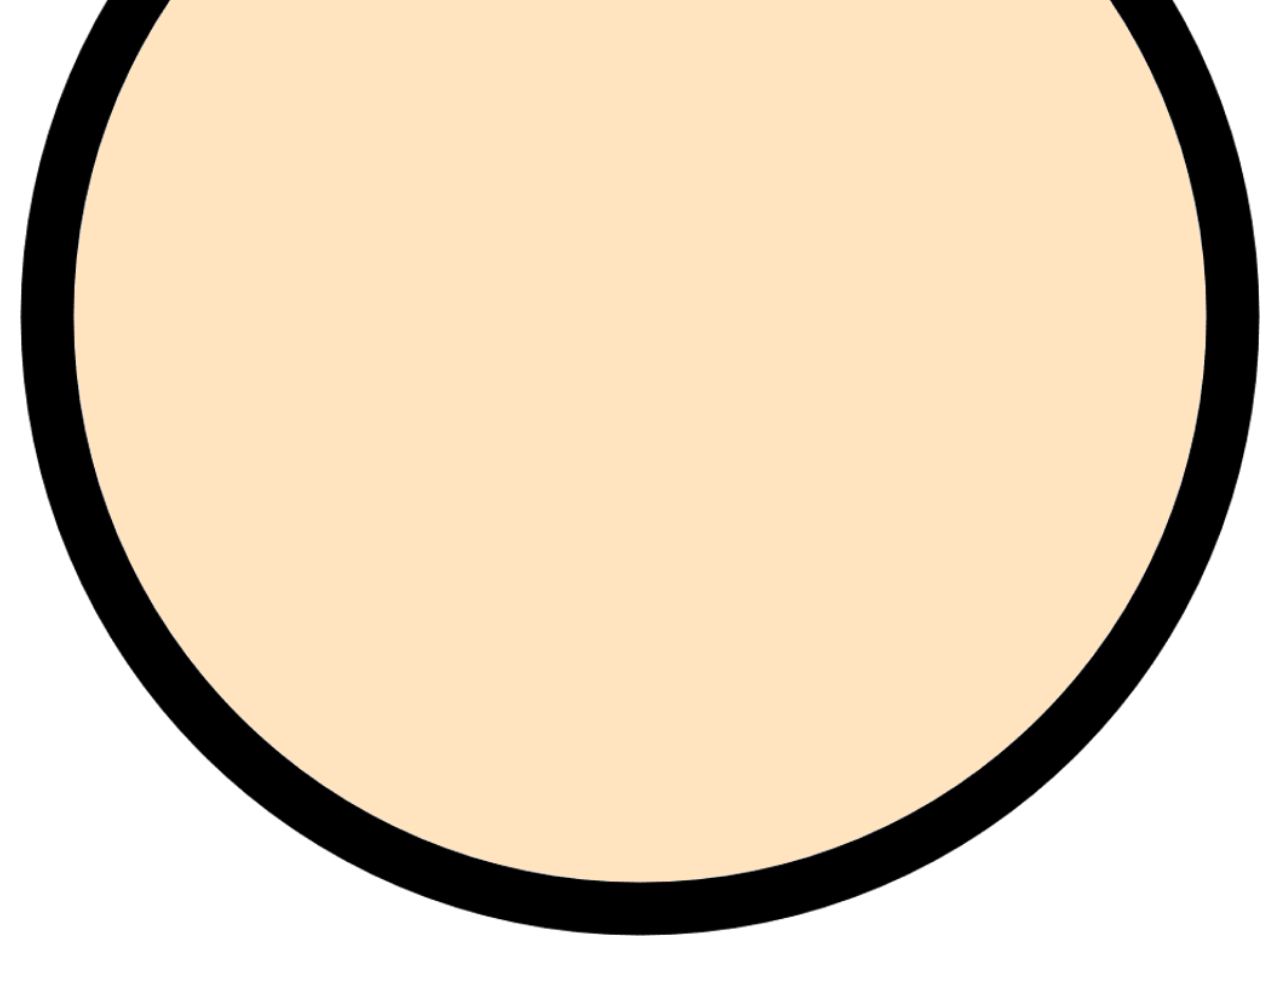
<file: lefthand.htm>
<!DOCTYPE html>
<html>
<head>
    <title>Left Hand</title>
    <link rel="stylesheet" href="styles.css">
    <style>
      html, body { background: transparent; margin: 0; overflow: hidden; }
      body { background-color: transparent; }
      h1 { background: transparent; margin: 8px; font: 600 14px/1.2 system-ui, sans-serif; color: #fff; }
    </style>
</head>
<body>
    <img src="hand.png" alt="Left Hand" style="width:100%;height:fit-content">
    <script>
      (function() {
        const params = new URLSearchParams(location.search);
        const homeX = parseInt(params.get('homeX') || window.screenX, 10);
        const homeY = parseInt(params.get('homeY') || window.screenY, 10);

        const getWX = () => (typeof window.screenX === 'number' ? window.screenX : window.screenLeft || 0);
        const getWY = () => (typeof window.screenY === 'number' ? window.screenY : window.screenTop || 0);
        let anim = null;
        let dragging = false;
        let startWinX = 0, startWinY = 0;
        let startScreenX = 0, startScreenY = 0;
        let movingExternal = false;
        let lastMoveTs = 0;

        const spring = { k: 0.08, damping: 0.84 };

        const getPos = () => ({ x: getWX(), y: getWY() });
        const moveToPos = (x, y) => { try { window.moveTo(Math.round(x), Math.round(y)); } catch(_) {} };

        const stopAnim = () => { if (anim) { cancelAnimationFrame(anim); anim = null; } };

        const snapBack = () => {
          stopAnim();
          let { x, y } = getPos();
          let vx = 0, vy = 0;
          const step = () => {
            const dx = homeX - x;
            const dy = homeY - y;
            vx = (vx + spring.k * dx) * spring.damping;
            vy = (vy + spring.k * dy) * spring.damping;
            x += vx; y += vy;
            moveToPos(x, y);
            if (Math.hypot(dx, dy) < 0.8 && Math.hypot(vx, vy) < 0.5) {
              moveToPos(homeX, homeY);
              anim = null; return;
            }
            anim = requestAnimationFrame(step);
          };
          anim = requestAnimationFrame(step);
        };

        // In-window dragging (anywhere inside the popup)
        document.addEventListener('pointerdown', (e) => {
          if (e.button !== 0) return;
          dragging = true;
          stopAnim();
          startWinX = getWX();
          startWinY = getWY();
          startScreenX = e.screenX;
          startScreenY = e.screenY;
          try { document.body.setPointerCapture(e.pointerId); } catch(_) {}
          document.body.style.cursor = 'grabbing';
          e.preventDefault();
        });

        document.addEventListener('pointermove', (e) => {
          if (!dragging) return;
          const dx = e.screenX - startScreenX;
          const dy = e.screenY - startScreenY;
          moveToPos(startWinX + dx, startWinY + dy);
        });

        const endDrag = (e) => {
          if (!dragging) return;
          dragging = false;
          try { document.body.releasePointerCapture(e.pointerId); } catch(_) {}
          document.body.style.cursor = 'grab';
          snapBack();
        };
        window.addEventListener('pointerup', endDrag);
        window.addEventListener('pointercancel', endDrag);

        // Detect OS title-bar moves with animation-frame sampling for minimal delay
        (function watchExternalMove(){
          let prev = getPos();
          const settleMs = 80; // snap quickly after movement stops
          const loop = () => {
            const now = performance.now();
            const cur = getPos();
            const moved = cur.x !== prev.x || cur.y !== prev.y;
            if (!anim && !dragging) {
              if (moved) {
                movingExternal = true;
                lastMoveTs = now;
              } else if (movingExternal && (now - lastMoveTs) >= settleMs) {
                movingExternal = false;
                snapBack();
              }
            }
            prev = cur;
            requestAnimationFrame(loop);
          };
          requestAnimationFrame(loop);
        })();

        // Initial cursor and selection behavior
        document.body.style.userSelect = 'none';
        document.body.style.cursor = 'grab';
      })();
    </script>
</body>
</html>
</file>
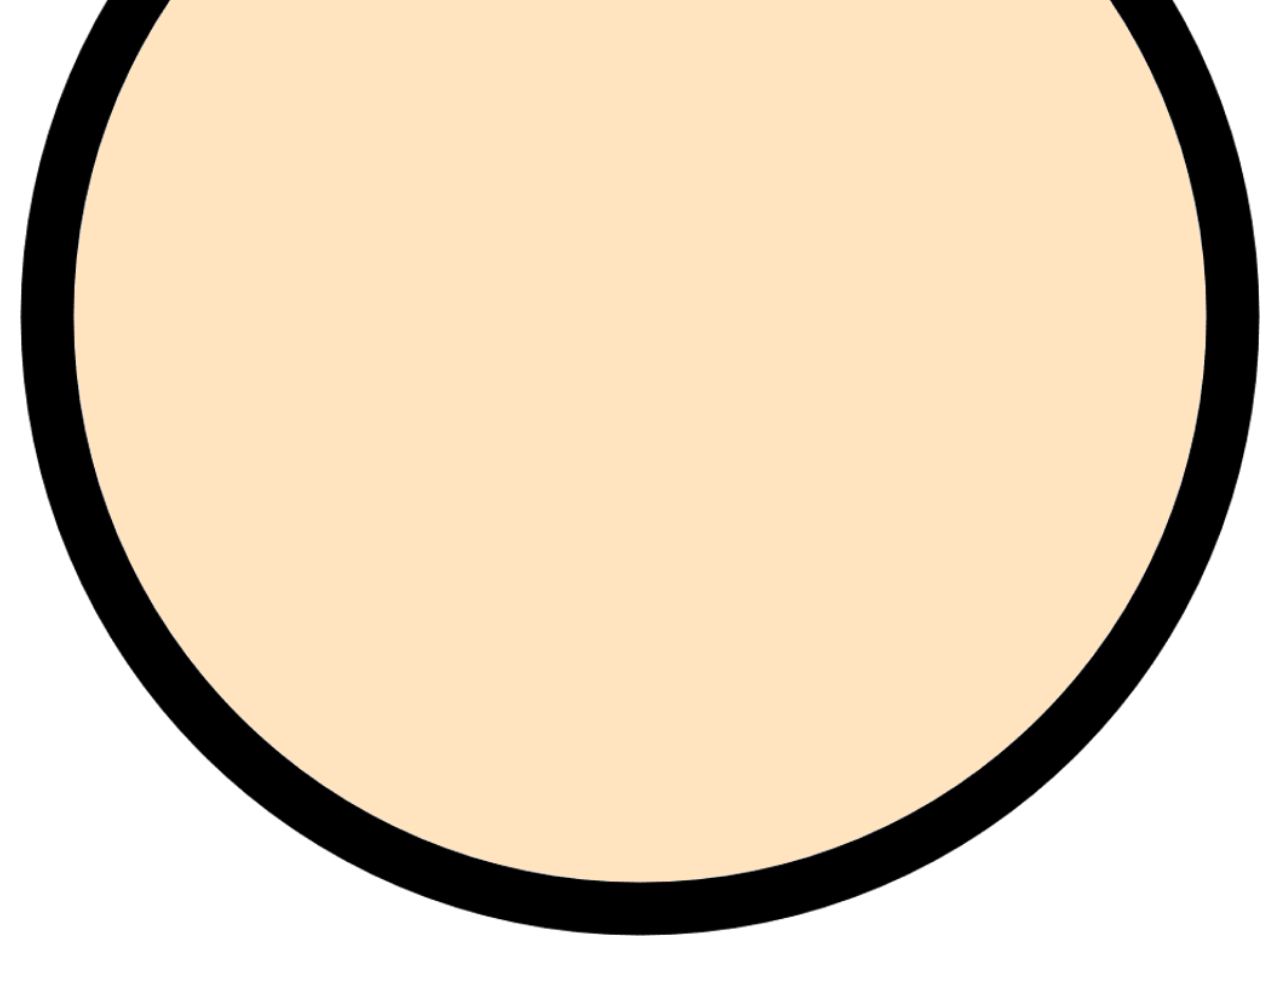
<file: righthand.htm>
<!DOCTYPE html>
<html>
<head>
    <title>Right Hand</title>
    <link rel="stylesheet" href="styles.css">
    <style>
      html, body { background: transparent; margin: 0; overflow: hidden; }
      body { background-color: transparent; }
      h1 { background: transparent; margin: 8px; font: 600 14px/1.2 system-ui, sans-serif; color: #fff; }
    </style>
</head>
<body>
    <img src="hand.png" alt="Right Hand" style="width:100%;height:fit-content;">
    <script>
      (function() {
        const params = new URLSearchParams(location.search);
        const homeX = parseInt(params.get('homeX') || window.screenX, 10);
        const homeY = parseInt(params.get('homeY') || window.screenY, 10);

        const getWX = () => (typeof window.screenX === 'number' ? window.screenX : window.screenLeft || 0);
        const getWY = () => (typeof window.screenY === 'number' ? window.screenY : window.screenTop || 0);

        let anim = null;
        let dragging = false;
        let startWinX = 0, startWinY = 0;
        let startScreenX = 0, startScreenY = 0;
        let movingExternal = false;
        let lastMoveTs = 0;

        const spring = { k: 0.08, damping: 0.84 };

        const getPos = () => ({ x: getWX(), y: getWY() });
        const moveToPos = (x, y) => { try { window.moveTo(Math.round(x), Math.round(y)); } catch(_) {} };
        // no in-window dragging; OS title bar only

        const stopAnim = () => { if (anim) { cancelAnimationFrame(anim); anim = null; } };

        const broadcastPointer = (e) => {
          if (!e || typeof e.screenX !== 'number') return;
          if (!window.opener || window.opener.closed) return;
          try {
            window.opener.postMessage(
              {
                type: 'eye-pointer',
                screenX: e.screenX,
                screenY: e.screenY,
                offsetX: e.screenX - e.clientX,
                offsetY: e.screenY - e.clientY,
              },
              '*'
            );
          } catch (_) {
            /* ignore cross-origin errors */
          }
        };

        const snapBack = () => {
          stopAnim();
          let { x, y } = getPos();
          let vx = 0, vy = 0;
          const step = () => {
            const dx = homeX - x;
            const dy = homeY - y;
            vx = (vx + spring.k * dx) * spring.damping;
            vy = (vy + spring.k * dy) * spring.damping;
            x += vx; y += vy;
            moveToPos(x, y);
            if (Math.hypot(dx, dy) < 0.8 && Math.hypot(vx, vy) < 0.5) {
              moveToPos(homeX, homeY);
              anim = null; return;
            }
            anim = requestAnimationFrame(step);
          };
          anim = requestAnimationFrame(step);
        };

        // In-window dragging (anywhere inside the popup)
        document.addEventListener('pointerdown', (e) => {
          if (e.button !== 0) return;
          dragging = true;
          stopAnim();
          startWinX = getWX();
          startWinY = getWY();
          startScreenX = e.screenX;
          startScreenY = e.screenY;
          try { document.body.setPointerCapture(e.pointerId); } catch(_) {}
          document.body.style.cursor = 'grabbing';
          e.preventDefault();
          broadcastPointer(e);
        });

        document.addEventListener('pointermove', (e) => {
          broadcastPointer(e);
          if (!dragging) return;
          const dx = e.screenX - startScreenX;
          const dy = e.screenY - startScreenY;
          moveToPos(startWinX + dx, startWinY + dy);
        });

        const endDrag = (e) => {
          if (!dragging) return;
          dragging = false;
          try { document.body.releasePointerCapture(e.pointerId); } catch(_) {}
          document.body.style.cursor = 'grab';
          snapBack();
          broadcastPointer(e);
        };
        window.addEventListener('pointerup', endDrag);
        window.addEventListener('pointercancel', endDrag);

        // Detect OS title-bar moves and snap back quickly after release
        (function watchExternalMove(){
          let prev = getPos();
          const settleMs = 80; // minimal delay to avoid mid-drag snap
          const loop = () => {
            const now = performance.now();
            const cur = getPos();
            const moved = cur.x !== prev.x || cur.y !== prev.y;
            if (!anim && !dragging) {
              if (moved) {
                movingExternal = true;
                lastMoveTs = now;
              } else if (movingExternal && (now - lastMoveTs) >= settleMs) {
                movingExternal = false;
                snapBack();
              }
            }
            prev = cur;
            requestAnimationFrame(loop);
          };
          requestAnimationFrame(loop);
        })();

        // Initial cursor and selection behavior
        document.body.style.userSelect = 'none';
        document.body.style.cursor = 'grab';
      })();
    </script>
</body>
</html>
</file>
<file: styles.css>
html, body {
  height: 100%;
}

body {
  margin: 0;
  min-height: 100vh;
  display: flex;
  flex-direction: column;
  align-items: center;
  justify-content: flex-end;
  background: radial-gradient(circle at center, #1c2635, #0a0f18 65%, #04070c);
  font-family: "Segoe UI", system-ui, sans-serif;
  overflow: hidden;
  padding: clamp(12px, 4vh, 48px) 1.25rem max(env(safe-area-inset-bottom), clamp(24px, 6vh, 96px));
}

/* Top-left action buttons */
.site-actions {
  position: fixed;
  top: clamp(16px, 6vh, 48px);
  left: clamp(16px, 6vw, 72px);
  display: flex;
  align-items: center;
  gap: 0.5rem;
  padding: 0.5rem 0.6rem;
  background: rgba(10, 16, 28, 0.72);
  border: 1px solid rgba(255, 255, 255, 0.14);
  border-radius: 999px;
  backdrop-filter: blur(12px);
  color: #f0f4ff;
  font-size: clamp(0.85rem, 1.6vw, 0.95rem);
  z-index: 40;
  box-shadow: 0 12px 32px rgba(0, 0, 0, 0.4);
}

.site-actions__btn {
  appearance: none;
  border: 1px solid rgba(255, 255, 255, 0.3);
  background: rgba(28, 40, 66, 0.6);
  color: inherit;
  font: inherit;
  border-radius: 999px;
  padding: 0.35rem 0.85rem;
  cursor: pointer;
  text-decoration: none;
  box-shadow: inset 0 1px 0 rgba(255, 255, 255, 0.12);
}

.site-actions__btn:focus-visible {
  outline: 2px solid rgba(125, 180, 255, 0.65);
  outline-offset: 2px;
}

.character {
  position: relative;
  width: min(100vw, 100vh * (2250 / 1688));
  aspect-ratio: 2250 / 1688;
  border-radius: clamp(32px, 4vw, 54px);
  overflow: hidden;
  box-shadow: 0 30px 60px rgba(0, 0, 0, 0.65), inset 0 0 80px rgba(0, 0, 0, 0.35);
  transform: translateZ(0);
  cursor: pointer;
  --face-mask: url('assets/TY/TY-eyesopen.png');
}

.character::after {
  content: "";
  position: absolute;
  inset: 0;
  background: rgba(12, 18, 30, 0.55);
  mix-blend-mode: multiply;
  pointer-events: none;
  mask-image: var(--face-mask);
  mask-mode: alpha;
  mask-repeat: no-repeat;
  mask-size: 100% 100%;
  mask-position: center;
  -webkit-mask-image: var(--face-mask);
  -webkit-mask-mode: alpha;
  -webkit-mask-repeat: no-repeat;
  -webkit-mask-size: 100% 100%;
  -webkit-mask-position: center;
  opacity: 0.45;
}

.character__layer {
  position: absolute;
  inset: 0;
  width: 100%;
  height: 100%;
  object-fit: contain;
  pointer-events: none;
  z-index: 1;
}

.character__layer--eyes-blink,
.character__layer--eyes-dizzy {
  opacity: 0;
  pointer-events: none;
}

.character__layer--eyes-blink {
  z-index: 3;
}

.character__layer--eyes-dizzy {
  z-index: 4;
}

.character__layer--eyes-blink.is-visible,
.character__layer--eyes-dizzy.is-visible {
  opacity: 1;
}



.character__iris--dizzy {
  opacity: 0;
  visibility: hidden;
  transform-origin: 50% 50%;
  z-index: 7;
  pointer-events: none;
}

.character__iris--dizzy.is-visible {
  opacity: 1;
  visibility: visible;
}

.character__layer--eyes-open.is-hidden,
.character__iris.is-hidden {
  visibility: hidden;
}

.character__layer--eyes-nose {
  display: none;
  z-index: 6;
}

.character__layer--eyes-nose.is-active {
  display: block;
}

.character__layer--nose {
  z-index: 4;
}

.character__iris {
  --dx: 0px;
  --dy: 0px;
  transition: transform 45ms linear;
  transform-origin: 50% 70%;
  transform: translate(var(--dx), var(--dy)) rotate(var(--spin-angle, 0deg));
  will-change: transform;
  z-index: 6;
}

@property --spin-angle {
  syntax: '<angle>';
  inherits: false;
  initial-value: 0deg;
}

:root {
  --hand-gap: clamp(200px, 32vw, 480px);
  --hand-peek: -42px;
  --hand-width: clamp(210px, 20vw, 340px);
  --arm-thickness: clamp(42px, 10rem, 300px);
  --arm-outline: clamp(5px, 1vw, 12px);
  --arm-color-top: #945f44;
  --arm-color-bottom: #ffcc9c;
  --arm-outline-color: #000;
}

.controls {
  position: fixed;
  top: clamp(16px, 6vh, 48px);
  right: clamp(16px, 6vw, 72px);
  display: flex;
  align-items: center;
  gap: 0.75rem;
  padding: 0.6rem 0.9rem;
  background: rgba(10, 16, 28, 0.72);
  border: 1px solid rgba(255, 255, 255, 0.14);
  border-radius: 999px;
  backdrop-filter: blur(12px);
  color: #f0f4ff;
  font-size: clamp(0.85rem, 1.6vw, 0.95rem);
  z-index: 30;
  box-shadow: 0 12px 32px rgba(0, 0, 0, 0.4);
}

.controls__label {
  font-weight: 600;
  letter-spacing: 0.02em;
}

.controls__select {
  appearance: none;
  border: 1px solid rgba(255, 255, 255, 0.3);
  background: rgba(28, 40, 66, 0.6);
  color: inherit;
  font: inherit;
  border-radius: 999px;
  padding: 0.4rem 1.9rem 0.4rem 0.75rem;
  cursor: pointer;
  position: relative;
  min-width: min(140px, 28vw);
  box-shadow: inset 0 1px 0 rgba(255, 255, 255, 0.12);
}

.controls__select:focus-visible {
  outline: 2px solid rgba(125, 180, 255, 0.65);
  outline-offset: 3px;
}

.controls__select option {
  color: #10131d;
  background: #f4f7ff;
}

.limbs {
  position: fixed;
  left: 50%;
  bottom: -10%;
  transform: translateX(-50%);
  pointer-events: none;
  display: flex;
  align-items: flex-end;
  justify-content: center;
  gap: var(--hand-gap);
  z-index: 12;
}

.limb {
  position: relative;
  width: var(--hand-width);
  height: clamp(260px, 40vh, 420px);
  pointer-events: none;
}

.arm {
  --stretch: 1;
  --angle: 0deg;
  position: absolute;
  left: 50%;
  bottom: 0;
  width: var(--arm-thickness);
  height: 100%;
  background: linear-gradient(180deg, var(--arm-color-top), var(--arm-color-bottom));
  outline: var(--arm-outline) solid var(--arm-outline-color);
  outline-offset: calc(var(--arm-outline) * -0.55);
  box-shadow: inset 0 0 16px rgba(0, 0, 0, 0.28), 0 14px 28px rgba(0, 0, 0, 0.45);
  transform-origin: bottom center;
  transform: translateX(-50%) rotate(var(--angle)) scaleY(var(--stretch));
  transition: none;
}


.hand {
  --dx: 0px;
  --dy: 0px;
  position: absolute;
  left: 50%;
  bottom: var(--hand-peek);
  width: 100%;
  pointer-events: auto;
  touch-action: none;
  cursor: grab;
  transform: translate3d(calc(-50% + var(--dx)), var(--dy), 0);
  transition: none;
}

.hand.is-grabbing,
body.is-dragging-hand {
  cursor: grabbing;
}

.hand__img {
  display: block;
  width: 100%;
  height: auto;
  pointer-events: none;
  user-select: none;
}


.hand--right .hand__img {
  transform: scaleX(-1);
}
</file>
